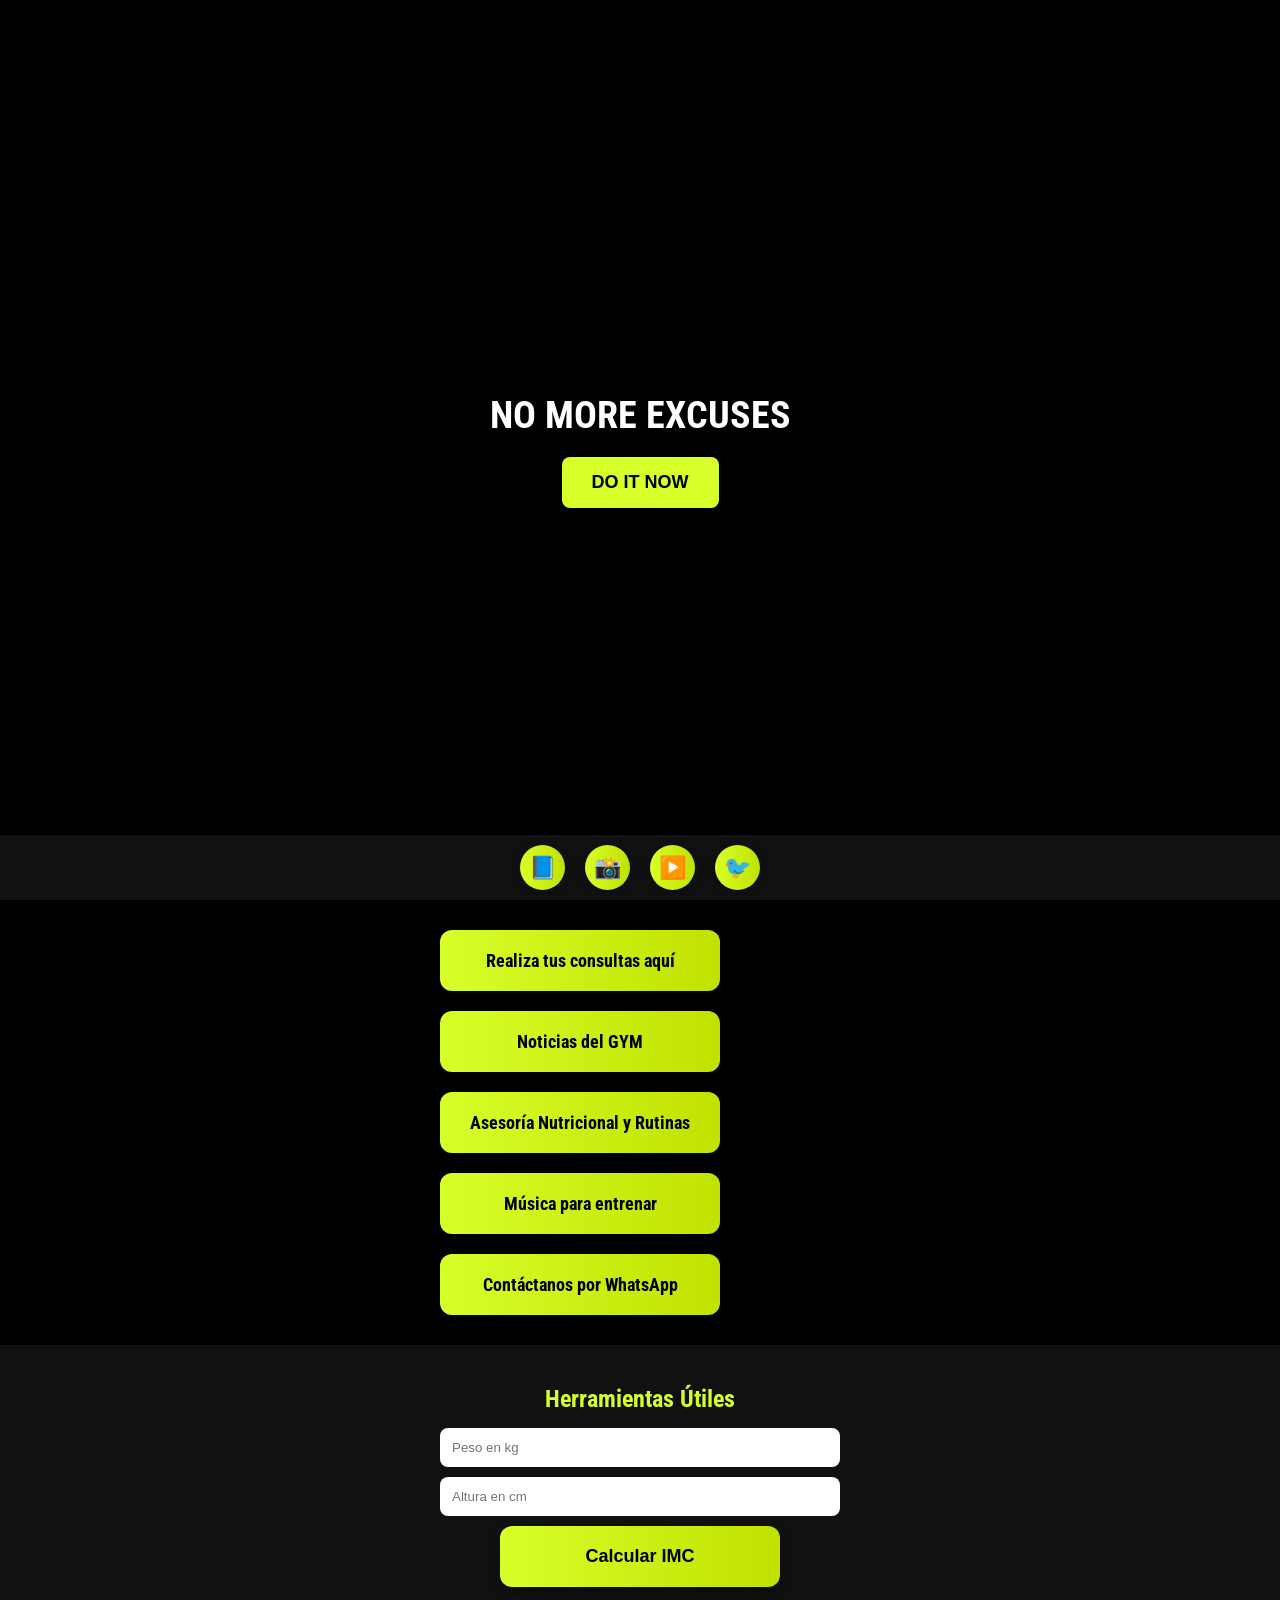
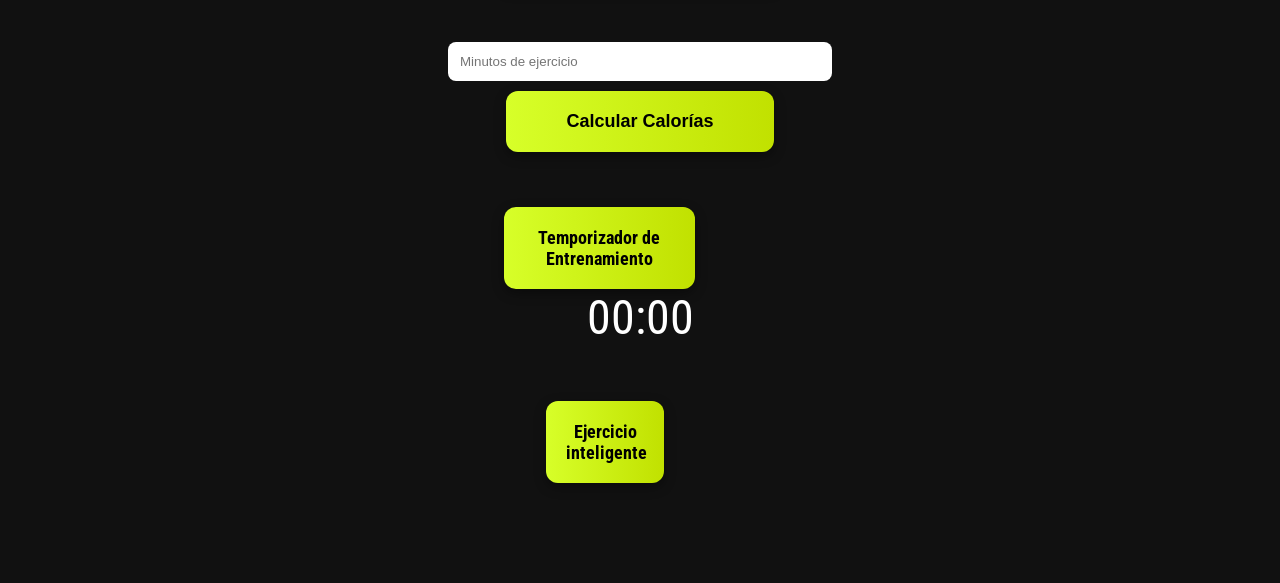
<file: Pagina_FullStack/menuappgym.html>
<!DOCTYPE html>
<html lang="es">
  <head>
    <meta charset="UTF-8" />
    <meta name="viewport" content="width=device-width, initial-scale=1" />
    <title>Portal Fitness</title>
    <link
      href="https://fonts.googleapis.com/css2?family=Roboto+Condensed:wght@700&display=swap"
      rel="stylesheet"
    />
    <style>
      * {
        box-sizing: border-box;
        margin: 0;
        padding: 0;
      }

      body {
        font-family: "Roboto Condensed", sans-serif;
        background-color: #000;
        color: #fff;
        text-align: center;
      }

      .hero {
        background-image: url("https://images.unsplash.com/photo-1649789248266-ef1c7f744f6f?q=80&w=1470&auto=format&fit=crop");
        background-size: cover;
        background-position: center;
        height: 100vh;
        display: flex;
        flex-direction: column;
        justify-content: center;
        align-items: center;
        text-shadow: 2px 2px 10px #000;
        padding: 20px;
      }

      .hero h1 {
        font-size: 38px;
        margin-bottom: 20px;
      }

      .hero button {
        padding: 15px 30px;
        background-color: #d7ff29;
        border: none;
        border-radius: 8px;
        font-size: 18px;
        cursor: pointer;
        font-weight: bold;
      }

      .buttons-section {
        padding: 30px 20px;
        display: flex;
        flex-direction: column;
        gap: 20px;
        align-items: center;
        justify-content: center;
      }

      .btn-link {
        text-decoration: none;
        display: block;
        width: 90%;
        max-width: 400px;
      }

      .btn {
        padding: 20px;
        border: none;
        width: 70%;
        border-radius: 12px;
        font-size: 18px;
        font-weight: bold;
        color: #000;
        background: linear-gradient(90deg, #d7ff29, #c1e100);
        box-shadow: 0 4px 12px rgba(0, 0, 0, 0.4);
        transition: transform 0.2s, box-shadow 0.2s;
        cursor: pointer;
      }

      .btn:hover {
        transform: translateY(-3px);
        box-shadow: 0 6px 18px rgba(0, 0, 0, 0.6);
      }

      .social-bar {
        position: fixed;
        bottom: 0;
        width: 100%;
        background-color: #111;
        display: flex;
        justify-content: center;
        gap: 20px;
        padding: 10px 0;
        z-index: 10;
      }

      .social-bar a {
        display: flex;
        align-items: center;
        justify-content: center;
        width: 45px;
        height: 45px;
        border-radius: 50%;
        background: linear-gradient(90deg, #d7ff29, #c1e100);
        color: #000;
        font-size: 22px;
        text-decoration: none;
        transition: transform 0.3s ease;
        box-shadow: 0 2px 8px rgba(0, 0, 0, 0.4);
      }

      .social-bar a:hover {
        transform: scale(1.15);
      }

      .extra-info {
        padding: 40px 20px 100px;
        background-color: #111;
        display: flex;
        flex-direction: column;
        align-items: center;
        justify-content: center;
      }

      .extra-info h2 {
        font-size: 24px;
        color: #d7ff29;
        margin-bottom: 15px;
      }

      .extra-info p {
        font-size: 16px;
        color: #ccc;
      }

      .modal {
        display: none;
        position: fixed;
        z-index: 1000;
        left: 0;
        top: 0;
        width: 100%;
        height: 100%;
        overflow: auto;
        background-color: rgba(0, 0, 0, 0.8);
      }

      .modal-content {
        background-color: #222;
        color: #fff;
        margin: 15% auto;
        padding: 30px;
        border-radius: 12px;
        width: 90%;
        max-width: 400px;
        text-align: left;
        box-shadow: 0 4px 12px rgba(0, 0, 0, 0.8);
      }

      .modal-content h2 {
        margin-bottom: 10px;
        color: #d7ff29;
      }

      .modal-content p {
        margin-bottom: 20px;
        font-size: 16px;
      }

      .modal-content button {
        background-color: #d7ff29;
        color: #000;
        padding: 12px 20px;
        border: none;
        border-radius: 8px;
        font-weight: bold;
        cursor: pointer;
        width: 100%;
      }

      .timer-controls {
        display: none; /* Ocultos por defecto */
        margin-top: 15px;
      }

      .timer-controls.active {
        background: linear-gradient(
          90deg,
          #ff4444,
          #cc0000
        ); /* Tono diferente al activarse */
      }

      .timer-controls button {
        background: linear-gradient(90deg, #ff4444, #cc0000);
        color: #fff;
      }

      .timer-controls button:hover {
        background: linear-gradient(90deg, #ff6666, #ff0000);
      }

      #reloj {
        font-size: 48px; /* Números más grandes */
        margin-bottom: 15px;
      }

      @media (max-width: 768px) {
        .hero h1 {
          font-size: 28px;
        }

        .btn {
          font-size: 16px;
        }

        .extra-info h2 {
          font-size: 20px;
        }

        #reloj {
          font-size: 36px; /* Ajuste para móviles */
        }
      }
    </style>
  </head>

  <body>
    <div class="hero">
      <h1>NO MORE EXCUSES</h1>
      <button>DO IT NOW</button>
    </div>

    <div class="buttons-section">
      <div class="btn-link">
        <div class="btn" onclick="abrirModal()">Realiza tus consultas aquí</div>
      </div>

      <a href="go:Publicacio" class="btn-link">
        <div class="btn">Noticias del GYM</div>
      </a>

      <a href="https://www.vitonica.com" class="btn-link" target="_blank">
        <div class="btn">Asesoría Nutricional y Rutinas</div>
      </a>

      <a
        href="https://open.spotify.com/genre/workout-page"
        class="btn-link"
        target="_blank"
      >
        <div class="btn">Música para entrenar</div>
      </a>

      <a href="https://wa.me/573001112233" class="btn-link" target="_blank">
        <div class="btn">Contáctanos por WhatsApp</div>
      </a>
    </div>

    <!-- Modal -->
    <div id="miModal" class="modal">
      <div class="modal-content">
        <h2>¡Bienvenido!</h2>
        <p>
          <strong
            >Para comenzar, utiliza las siguientes credenciales de
            acceso:</strong
          >
        </p>
        <p>
          Usuario: <strong>usuario@usuario.com</strong><br />
          Contraseña: <strong>123</strong>
        </p>
        <p>
          Te recomendamos girar tu dispositivo a posición horizontal para
          disfrutar de una mejor experiencia al consultar tus datos.
          <br /><br />¡Estamos felices de tenerte aquí!
        </p>
        <button onclick="redireccionar()">Continuar</button>
      </div>
    </div>

    <!-- Herramientas -->
    <section class="extra-info">
      <h2>Herramientas Útiles</h2>

      <!-- Calculadora de IMC -->
      <div style="max-width: 400px; margin: 0 auto 40px">
        <input
          id="peso"
          type="number"
          placeholder="Peso en kg"
          style="
            width: 100%;
            padding: 12px;
            margin-bottom: 10px;
            border-radius: 8px;
            border: none;
          "
        />
        <input
          id="altura"
          type="number"
          placeholder="Altura en cm"
          style="
            width: 100%;
            padding: 12px;
            margin-bottom: 10px;
            border-radius: 8px;
            border: none;
          "
        />
        <button onclick="calcularIMC()" class="btn">Calcular IMC</button>
        <p id="resultadoIMC" style="margin-top: 15px"></p>
      </div>

      <!-- Calculadora de calorías -->
      <div style="max-width: 400px; margin: 0 auto 40px">
        <input
          id="calorias"
          type="number"
          placeholder="Minutos de ejercicio"
          style="
            width: 100%;
            padding: 12px;
            margin-bottom: 10px;
            border-radius: 8px;
            border: none;
          "
        />
        <button onclick="calcularCalorias()" class="btn">
          Calcular Calorías
        </button>
        <p id="resultadoCalorias" style="margin-top: 15px"></p>
      </div>

      <!-- Temporizador -->
      <div style="margin-bottom: 40px">
        <div class="btn" onclick="mostrarControlesTemporizador()">
          Temporizador de Entrenamiento
        </div>
        <div id="reloj" style="margin-bottom: 15px">00:00</div>
        <div class="timer-controls" id="timerControls">
          <button onclick="iniciarTemporizador()" class="btn">Iniciar</button>
          <button
            onclick="detenerTemporizador()"
            class="btn"
            style="margin-top: 10px"
          >
            Detener
          </button>
          <button
            onclick="reiniciarTemporizador()"
            class="btn"
            style="margin-top: 10px"
          >
            Reiniciar
          </button>
        </div>
      </div>

      <!-- Botón de Ejercicio Inteligente centrado -->
      <div>
        <a href="go:consejos" class="btn-link">
          <div class="btn">Ejercicio inteligente</div>
        </a>
      </div>
    </section>

    <!-- Barra Social -->
    <div class="social-bar">
      <a href="https://facebook.com" target="_blank">📘</a>
      <a href="https://instagram.com" target="_blank">📸</a>
      <a href="https://youtube.com" target="_blank">▶️</a>
      <a href="https://twitter.com" target="_blank">🐦</a>
    </div>

    <!-- Scripts -->
    <script>
      function abrirModal() {
        document.getElementById("miModal").style.display = "block";
      }

      function redireccionar() {
        window.location.href =
          "https://admin-gimnasios-frontend-zue1.vercel.app/login";
      }

      window.onclick = function (event) {
        const modal = document.getElementById("miModal");
        if (event.target == modal) {
          modal.style.display = "none";
        }
      };

      function calcularIMC() {
        const peso = parseFloat(document.getElementById("peso").value);
        const altura =
          parseFloat(document.getElementById("altura").value) / 100;
        if (!peso || !altura) {
          document.getElementById("resultadoIMC").innerText =
            "Por favor, ingresa ambos valores.";
          return;
        }
        const imc = peso / (altura * altura);
        let mensaje = `Tu IMC es ${imc.toFixed(1)}. `;
        if (imc < 18.5) mensaje += "Estás en bajo peso.";
        else if (imc < 24.9) mensaje += "Peso saludable.";
        else if (imc < 29.9) mensaje += "Tienes sobrepeso.";
        else mensaje += "Obesidad. Consulta con un especialista.";
        document.getElementById("resultadoIMC").innerText = mensaje;
      }

      function calcularCalorias() {
        const minutos = parseFloat(document.getElementById("calorias").value);
        if (!minutos) {
          document.getElementById("resultadoCalorias").innerText =
            "Ingresa los minutos de ejercicio.";
          return;
        }
        const calorias = minutos * 8; // Aprox. 8 kcal/minuto
        document.getElementById(
          "resultadoCalorias"
        ).innerText = `Has quemado aproximadamente ${calorias.toFixed(
          0
        )} calorías.`;
      }

      let intervalo,
        segundos = 0;
      function actualizarReloj() {
        const min = String(Math.floor(segundos / 60)).padStart(2, "0");
        const seg = String(segundos % 60).padStart(2, "0");
        document.getElementById("reloj").innerText = `${min}:${seg}`;
      }
      function iniciarTemporizador() {
        if (!intervalo) {
          intervalo = setInterval(() => {
            segundos++;
            actualizarReloj();
          }, 1000);
        }
      }
      function detenerTemporizador() {
        clearInterval(intervalo);
        intervalo = null;
      }
      function reiniciarTemporizador() {
        detenerTemporizador();
        segundos = 0;
        actualizarReloj();
      }
      function mostrarControlesTemporizador() {
        const timerControls = document.getElementById("timerControls");
        timerControls.style.display = "flex";
        timerControls.classList.add("active"); // Añade el tono diferente
      }
      actualizarReloj();
    </script>
  </body>
</html>
</file>
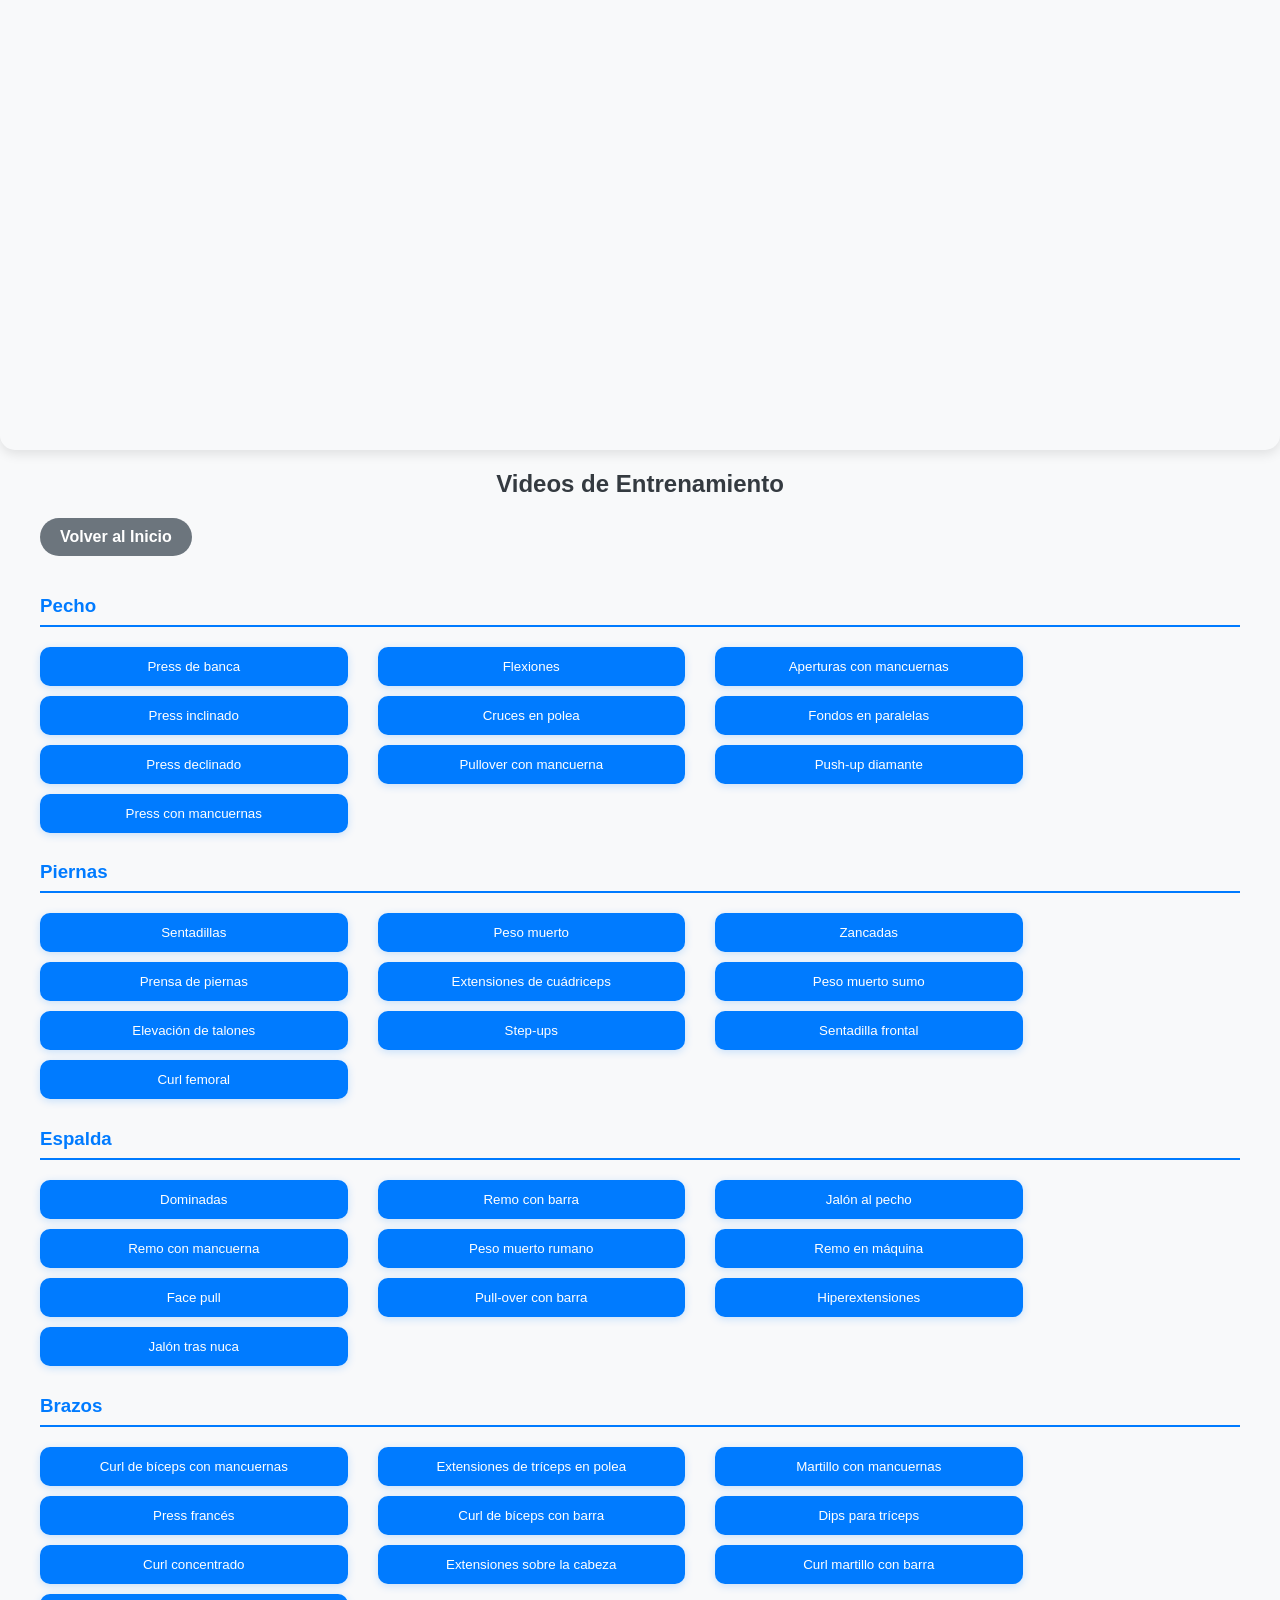
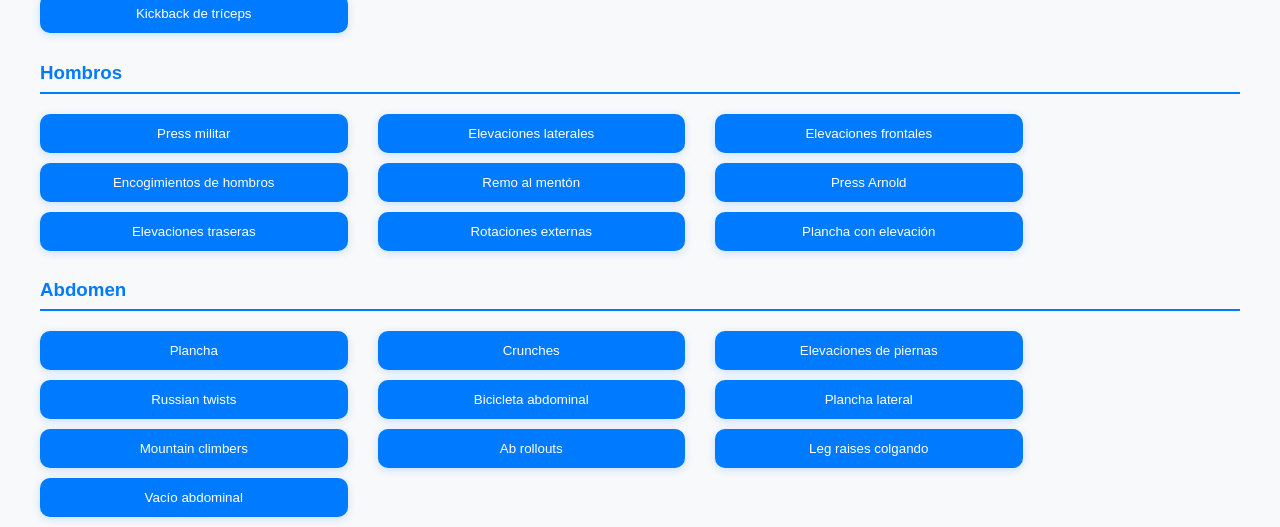
<file: Pagina_FullStack/videos.html>
<html lang="es">
  <head>
    <meta charset="UTF-8" />
    <meta name="viewport" content="width=device-width, initial-scale=1.0" />
    <title>Videos de Entrenamiento</title>
    <style>
      body {
        font-family: Arial, sans-serif;
        margin: 0;
        padding: 0;
        background-color: #f8f9fa;
      }
      .container {
        margin-top: 470px; /* Espacio para el video fijo + margen */
        padding: 0 15px;
        max-width: 1200px;
        margin-left: auto;
        margin-right: auto;
      }
      h2 {
        color: #343a40;
        font-weight: bold;
        text-align: center;
        margin-bottom: 20px;
      }
      .back-button {
        display: inline-block;
        margin-bottom: 20px;
        background-color: #6c757d;
        border: none;
        border-radius: 20px;
        padding: 10px 20px;
        font-weight: bold;
        color: white;
        text-decoration: none;
        transition: background-color 0.3s ease;
      }
      .back-button:hover {
        background-color: #5a6268;
      }
      .video-card {
        position: fixed;
        top: 0;
        left: 0;
        width: 100%;
        z-index: 1000;
        border: none;
        box-shadow: 0 4px 12px rgba(0, 0, 0, 0.1);
        border-radius: 0 0 15px 15px;
        overflow: hidden;
      }
      .video-card iframe {
        width: 100%;
        height: 450px;
        border-radius: 0 0 15px 15px;
      }
      h3 {
        color: #007bff;
        font-weight: bold;
        border-bottom: 2px solid #007bff;
        padding-bottom: 8px;
        margin-bottom: 20px;
      }
      .row {
        display: flex;
        flex-wrap: wrap;
        margin: 0 -15px;
      }
      .col-md-4,
      .col-lg-3 {
        flex: 0 0 auto;
        padding: 0 15px;
      }
      .col-md-4 {
        width: 33.3333%;
      }
      .col-lg-3 {
        width: 25%;
      }
      .exercise-button {
        width: 100%;
        background-color: #007bff;
        border: none;
        border-radius: 10px;
        padding: 12px;
        font-weight: 500;
        color: white;
        text-align: center;
        text-decoration: none;
        display: inline-block;
        margin-bottom: 10px;
        transition: all 0.3s ease;
        box-shadow: 0 2px 8px rgba(0, 123, 255, 0.2);
        cursor: pointer;
      }
      .exercise-button:hover {
        background-color: #0056b3;
        transform: scale(1.05);
      }
      @media (max-width: 767px) {
        .col-md-4 {
          width: 50%;
        }
      }
      @media (max-width: 991px) {
        .col-lg-3 {
          width: 33.3333%;
        }
      }
      @media (max-width: 575px) {
        .col-md-4,
        .col-lg-3 {
          width: 100%;
        }
      }
    </style>
  </head>
  <body>
    <div class="container">
      <h2>Videos de Entrenamiento</h2>

      <!-- Botón Volver al Inicio -->
      <a href="/dashboard" class="back-button">Volver al Inicio</a>

      <!-- Sección de Ejercicios por Grupo Muscular -->
      <div class="mb-5">
        <h3>Pecho</h3>
        <div class="row">
          <div class="col-md-4 col-lg-3">
            <button
              class="exercise-button"
              onclick="loadVideo('https://www.youtube.com/embed/S7NrsueBHhA')"
            >
              Press de banca
            </button>
          </div>
          <div class="col-md-4 col-lg-3">
            <button
              class="exercise-button"
              onclick="loadVideo('https://www.youtube.com/embed/cWrJFIdTje0')"
            >
              Flexiones
            </button>
          </div>
          <div class="col-md-4 col-lg-3">
            <button
              class="exercise-button"
              onclick="loadVideo('https://www.youtube.com/embed/qpqXWkXh7_Q')"
            >
              Aperturas con mancuernas
            </button>
          </div>
          <div class="col-md-4 col-lg-3">
            <button
              class="exercise-button"
              onclick="loadVideo('https://www.youtube.com/embed/zCqpvX8EneU')"
            >
              Press inclinado
            </button>
          </div>
          <div class="col-md-4 col-lg-3">
            <button
              class="exercise-button"
              onclick="loadVideo('https://www.youtube.com/embed/QEW6RO0O-ak')"
            >
              Cruces en polea
            </button>
          </div>
          <div class="col-md-4 col-lg-3">
            <button
              class="exercise-button"
              onclick="loadVideo('https://www.youtube.com/embed/hmqT0p_3BLY')"
            >
              Fondos en paralelas
            </button>
          </div>
          <div class="col-md-4 col-lg-3">
            <button
              class="exercise-button"
              onclick="loadVideo('https://www.youtube.com/embed/cJYRrM5cpbo')"
            >
              Press declinado
            </button>
          </div>
          <div class="col-md-4 col-lg-3">
            <button
              class="exercise-button"
              onclick="loadVideo('https://www.youtube.com/embed/r_KKz9i5x-E')"
            >
              Pullover con mancuerna
            </button>
          </div>
          <div class="col-md-4 col-lg-3">
            <button
              class="exercise-button"
              onclick="loadVideo('https://www.youtube.com/embed/ryOSB7evhiI')"
            >
              Push-up diamante
            </button>
          </div>
          <div class="col-md-4 col-lg-3">
            <button
              class="exercise-button"
              onclick="loadVideo('https://www.youtube.com/embed/R3eCn7-9wC0')"
            >
              Press con mancuernas
            </button>
          </div>
        </div>
      </div>

      <div class="mb-5">
        <h3>Piernas</h3>
        <div class="row">
          <div class="col-md-4 col-lg-3">
            <button
              class="exercise-button"
              onclick="loadVideo('https://www.youtube.com/embed/Ur-zj6AiO44')"
            >
              Sentadillas
            </button>
          </div>
          <div class="col-md-4 col-lg-3">
            <button
              class="exercise-button"
              onclick="loadVideo('https://www.youtube.com/embed/VLW-vK6ZF94')"
            >
              Peso muerto
            </button>
          </div>
          <div class="col-md-4 col-lg-3">
            <button
              class="exercise-button"
              onclick="loadVideo('https://www.youtube.com/embed/lT-oysQ-qKY')"
            >
              Zancadas
            </button>
          </div>
          <div class="col-md-4 col-lg-3">
            <button
              class="exercise-button"
              onclick="loadVideo('https://www.youtube.com/embed/x1JEd6PJ2OA')"
            >
              Prensa de piernas
            </button>
          </div>
          <div class="col-md-4 col-lg-3">
            <button
              class="exercise-button"
              onclick="loadVideo('https://www.youtube.com/embed/oQM875T39M4')"
            >
              Extensiones de cuádriceps
            </button>
          </div>
          <div class="col-md-4 col-lg-3">
            <button
              class="exercise-button"
              onclick="loadVideo('https://www.youtube.com/embed/Nps3w-hl3HU')"
            >
              Peso muerto sumo
            </button>
          </div>
          <div class="col-md-4 col-lg-3">
            <button
              class="exercise-button"
              onclick="loadVideo('https://www.youtube.com/embed/JhDqNv2DoAU')"
            >
              Elevación de talones
            </button>
          </div>
          <div class="col-md-4 col-lg-3">
            <button
              class="exercise-button"
              onclick="loadVideo('https://www.youtube.com/embed/8q9LVgN2RD4')"
            >
              Step-ups
            </button>
          </div>
          <div class="col-md-4 col-lg-3">
            <button
              class="exercise-button"
              onclick="loadVideo('https://www.youtube.com/embed/v_nvYjpX-iY')"
            >
              Sentadilla frontal
            </button>
          </div>
          <div class="col-md-4 col-lg-3">
            <button
              class="exercise-button"
              onclick="loadVideo('https://www.youtube.com/embed/Tz1XM1y1aEQ')"
            >
              Curl femoral
            </button>
          </div>
        </div>
      </div>

      <div class="mb-5">
        <h3>Espalda</h3>
        <div class="row">
          <div class="col-md-4 col-lg-3">
            <button
              class="exercise-button"
              onclick="loadVideo('https://www.youtube.com/embed/amSuLWswuI0')"
            >
              Dominadas
            </button>
          </div>
          <div class="col-md-4 col-lg-3">
            <button
              class="exercise-button"
              onclick="loadVideo('https://www.youtube.com/embed/sr_U0jBE89A')"
            >
              Remo con barra
            </button>
          </div>
          <div class="col-md-4 col-lg-3">
            <button
              class="exercise-button"
              onclick="loadVideo('https://www.youtube.com/embed/W2x6zP9k7SM')"
            >
              Jalón al pecho
            </button>
          </div>
          <div class="col-md-4 col-lg-3">
            <button
              class="exercise-button"
              onclick="loadVideo('https://www.youtube.com/embed/cA07hN6sUvY')"
            >
              Remo con mancuerna
            </button>
          </div>
          <div class="col-md-4 col-lg-3">
            <button
              class="exercise-button"
              onclick="loadVideo('https://www.youtube.com/embed/VLW-vK6ZF94')"
            >
              Peso muerto rumano
            </button>
          </div>
          <div class="col-md-4 col-lg-3">
            <button
              class="exercise-button"
              onclick="loadVideo('https://www.youtube.com/embed/4o8scFhoDdE')"
            >
              Remo en máquina
            </button>
          </div>
          <div class="col-md-4 col-lg-3">
            <button
              class="exercise-button"
              onclick="loadVideo('https://www.youtube.com/embed/IeOqdw9ZfI90')"
            >
              Face pull
            </button>
          </div>
          <div class="col-md-4 col-lg-3">
            <button
              class="exercise-button"
              onclick="loadVideo('https://www.youtube.com/embed/r4k1Wm_RjGc')"
            >
              Pull-over con barra
            </button>
          </div>
          <div class="col-md-4 col-lg-3">
            <button
              class="exercise-button"
              onclick="loadVideo('https://www.youtube.com/embed/vZ65hayXv9k')"
            >
              Hiperextensiones
            </button>
          </div>
          <div class="col-md-4 col-lg-3">
            <button
              class="exercise-button"
              onclick="loadVideo('https://www.youtube.com/embed/qwbHWsm0EPw')"
            >
              Jalón tras nuca
            </button>
          </div>
        </div>
      </div>

      <div class="mb-5">
        <h3>Brazos</h3>
        <div class="row">
          <div class="col-md-4 col-lg-3">
            <button
              class="exercise-button"
              onclick="loadVideo('https://www.youtube.com/embed/C3qnIazrNFI')"
            >
              Curl de bíceps con mancuernas
            </button>
          </div>
          <div class="col-md-4 col-lg-3">
            <button
              class="exercise-button"
              onclick="loadVideo('https://www.youtube.com/embed/23qUSrn8lIU')"
            >
              Extensiones de tríceps en polea
            </button>
          </div>
          <div class="col-md-4 col-lg-3">
            <button
              class="exercise-button"
              onclick="loadVideo('https://www.youtube.com/embed/1pTUHKXGaSs')"
            >
              Martillo con mancuernas
            </button>
          </div>
          <div class="col-md-4 col-lg-3">
            <button
              class="exercise-button"
              onclick="loadVideo('https://www.youtube.com/embed/BTkLgHG7kzo')"
            >
              Press francés
            </button>
          </div>
          <div class="col-md-4 col-lg-3">
            <button
              class="exercise-button"
              onclick="loadVideo('https://www.youtube.com/embed/QejmaMkb7eo')"
            >
              Curl de bíceps con barra
            </button>
          </div>
          <div class="col-md-4 col-lg-3">
            <button
              class="exercise-button"
              onclick="loadVideo('https://www.youtube.com/embed/W-CYc8UVPNw')"
            >
              Dips para tríceps
            </button>
          </div>
          <div class="col-md-4 col-lg-3">
            <button
              class="exercise-button"
              onclick="loadVideo('https://www.youtube.com/embed/oI7LxnEFmZU')"
            >
              Curl concentrado
            </button>
          </div>
          <div class="col-md-4 col-lg-3">
            <button
              class="exercise-button"
              onclick="loadVideo('https://www.youtube.com/embed/8GkV8XvGev4')"
            >
              Extensiones sobre la cabeza
            </button>
          </div>
          <div class="col-md-4 col-lg-3">
            <button
              class="exercise-button"
              onclick="loadVideo('https://www.youtube.com/embed/WnDxMH-adp8')"
            >
              Curl martillo con barra
            </button>
          </div>
          <div class="col-md-4 col-lg-3">
            <button
              class="exercise-button"
              onclick="loadVideo('https://www.youtube.com/embed/XJV627mCN3s')"
            >
              Kickback de tríceps
            </button>
          </div>
        </div>
      </div>

      <div class="mb-5">
        <h3>Hombros</h3>
        <div class="row">
          <div class="col-md-4 col-lg-3">
            <button
              class="exercise-button"
              onclick="loadVideo('https://www.youtube.com/embed/895PvlhMpTQ')"
            >
              Press militar
            </button>
          </div>
          <div class="col-md-4 col-lg-3">
            <button
              class="exercise-button"
              onclick="loadVideo('https://www.youtube.com/embed/HFf5WDmtHuE')"
            >
              Elevaciones laterales
            </button>
          </div>
          <div class="col-md-4 col-lg-3">
            <button
              class="exercise-button"
              onclick="loadVideo('https://www.youtube.com/embed/HciAFZSN2Qo')"
            >
              Elevaciones frontales
            </button>
          </div>
          <div class="col-md-4 col-lg-3">
            <button
              class="exercise-button"
              onclick="loadVideo('https://www.youtube.com/embed/QgokS_HikVo')"
            >
              Encogimientos de hombros
            </button>
          </div>
          <div class="col-md-4 col-lg-3">
            <button
              class="exercise-button"
              onclick="loadVideo('https://www.youtube.com/embed/ex_G8ddt_8U')"
            >
              Remo al mentón
            </button>
          </div>
          <div class="col-md-4 col-lg-3">
            <button
              class="exercise-button"
              onclick="loadVideo('https://www.youtube.com/embed/qZqK_ZjV7lo')"
            >
              Press Arnold
            </button>
          </div>
          <div class="col-md-4 col-lg-3">
            <button
              class="exercise-button"
              onclick="loadVideo('https://www.youtube.com/embed/kPn1dUB8KDs')"
            >
              Elevaciones traseras
            </button>
          </div>
          <div class="col-md-4 col-lg-3">
            <button
              class="exercise-button"
              onclick="loadVideo('https://www.youtube.com/embed/ugBH8iGcDVY')"
            >
              Rotaciones externas
            </button>
          </div>
          <div class="col-md-4 col-lg-3">
            <button
              class="exercise-button"
              onclick="loadVideo('https://www.youtube.com/embed/XNxzAWnkvH0')"
            >
              Plancha con elevación
            </button>
          </div>
        </div>
      </div>

      <div class="mb-5">
        <h3>Abdomen</h3>
        <div class="row">
          <div class="col-md-4 col-lg-3">
            <button
              class="exercise-button"
              onclick="loadVideo('https://www.youtube.com/embed/3AM7L2k7BEw')"
            >
              Plancha
            </button>
          </div>
          <div class="col-md-4 col-lg-3">
            <button
              class="exercise-button"
              onclick="loadVideo('https://www.youtube.com/embed/dNuGXV0nXGA')"
            >
              Crunches
            </button>
          </div>
          <div class="col-md-4 col-lg-3">
            <button
              class="exercise-button"
              onclick="loadVideo('https://www.youtube.com/embed/OtP14FBny08')"
            >
              Elevaciones de piernas
            </button>
          </div>
          <div class="col-md-4 col-lg-3">
            <button
              class="exercise-button"
              onclick="loadVideo('https://www.youtube.com/embed/-cPtvFdT8dc')"
            >
              Russian twists
            </button>
          </div>
          <div class="col-md-4 col-lg-3">
            <button
              class="exercise-button"
              onclick="loadVideo('https://www.youtube.com/embed/TvILqQEdf00')"
            >
              Bicicleta abdominal
            </button>
          </div>
          <div class="col-md-4 col-lg-3">
            <button
              class="exercise-button"
              onclick="loadVideo('https://www.youtube.com/embed/xyaLDfd9ZfI')"
            >
              Plancha lateral
            </button>
          </div>
          <div class="col-md-4 col-lg-3">
            <button
              class="exercise-button"
              onclick="loadVideo('https://www.youtube.com/embed/7W4JEfEKuC4')"
            >
              Mountain climbers
            </button>
          </div>
          <div class="col-md-4 col-lg-3">
            <button
              class="exercise-button"
              onclick="loadVideo('https://www.youtube.com/embed/kISuoI7QCYk')"
            >
              Ab rollouts
            </button>
          </div>
          <div class="col-md-4 col-lg-3">
            <button
              class="exercise-button"
              onclick="loadVideo('https://www.youtube.com/embed/Gw_3oAQyHXA')"
            >
              Leg raises colgando
            </button>
          </div>
          <div class="col-md-4 col-lg-3">
            <button
              class="exercise-button"
              onclick="loadVideo('https://www.youtube.com/embed/JinLnX6C1tU')"
            >
              Vacío abdominal
            </button>
          </div>
        </div>
      </div>
    </div>

    <!-- Sección del Video (Fija) -->
    <div class="video-card">
      <iframe
        id="videoFrame"
        width="100%"
        height="450"
        src="https://www.youtube.com/embed/S7NrsueBHhA"
        title="Video de entrenamiento por defecto (Press de banca)"
        frameborder="0"
        allow="accelerometer; autoplay; clipboard-write; encrypted-media; gyroscope; picture-in-picture"
        allowfullscreen
      ></iframe>
    </div>

    <script>
      function loadVideo(url) {
        const iframe = document.getElementById("videoFrame");
        iframe.src = url;
      }
    </script>
  </body>
</html>
</file>
